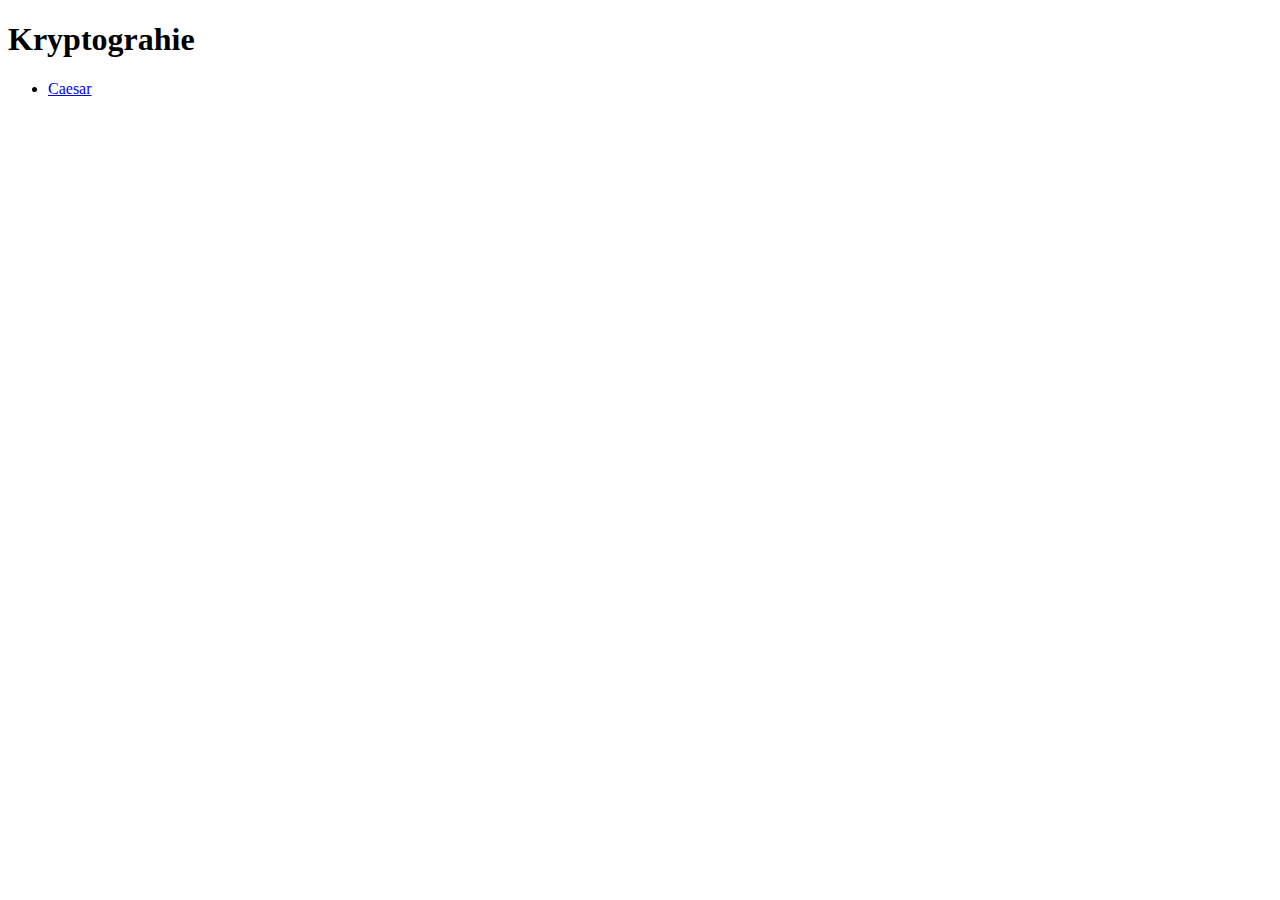
<file: index.html>
<!DOCTYPE html>
<html lang="en">
<head>
    <meta charset="UTF-8">
    <title>Kryptograhie</title>
</head>
<body>
    <h1>Kryptograhie</h1>
    <ul>
        <li><a href="caesar.html">Caesar</a></li>
        <!-- <li><a href="decrypt.html">Decrypt</a></li>
        <li><a href="about.html">About</a></li> -->
    </ul>
</body>
</html>
</file>
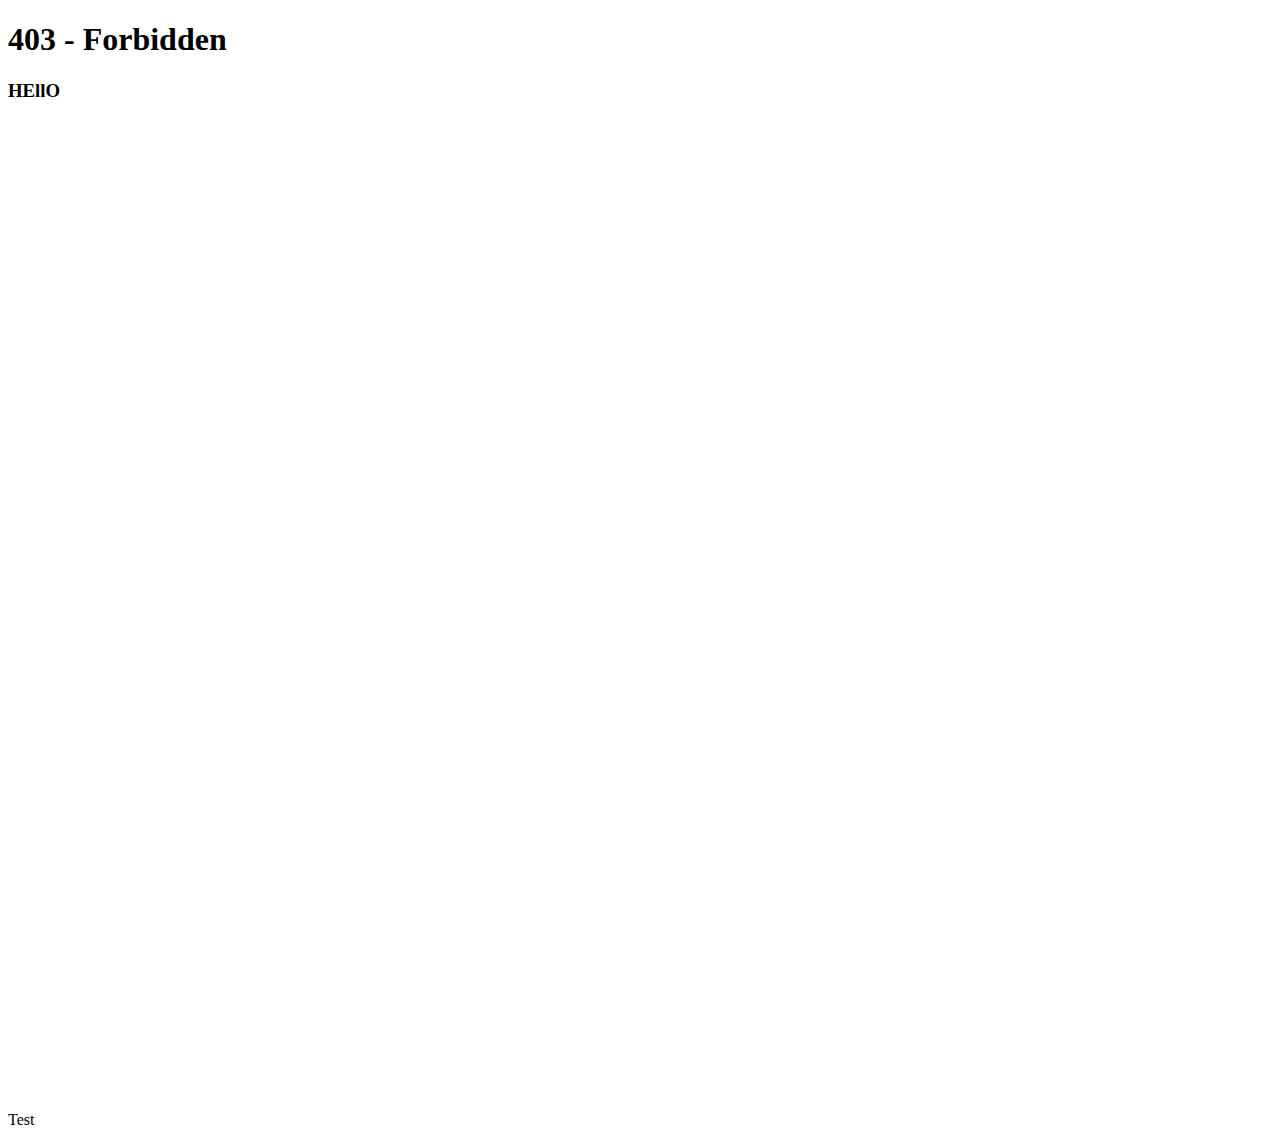
<file: content/1a/index.html>
<!DOCTYPE HTML>
<html>
	<head>
		<title>403 - Forbidden</title>
	</head>
	<body>
		<header><h1>403 - Forbidden</h1></header>
		<section>
			<h3> HEllO</h3> <br><br><br><br><br><br><br><br><br><br><br><br><br><br><br><br><br><br><br><br><br><br><br><br><br><br><br><br><br><br><br><br><br><br><br><br><br><br><br><br><br><br><br><br><br><br><br><br><br><br><br><br><br><br><br>
		</section>
		<footer>
			<a>Test</a>
		</footer>
</file>
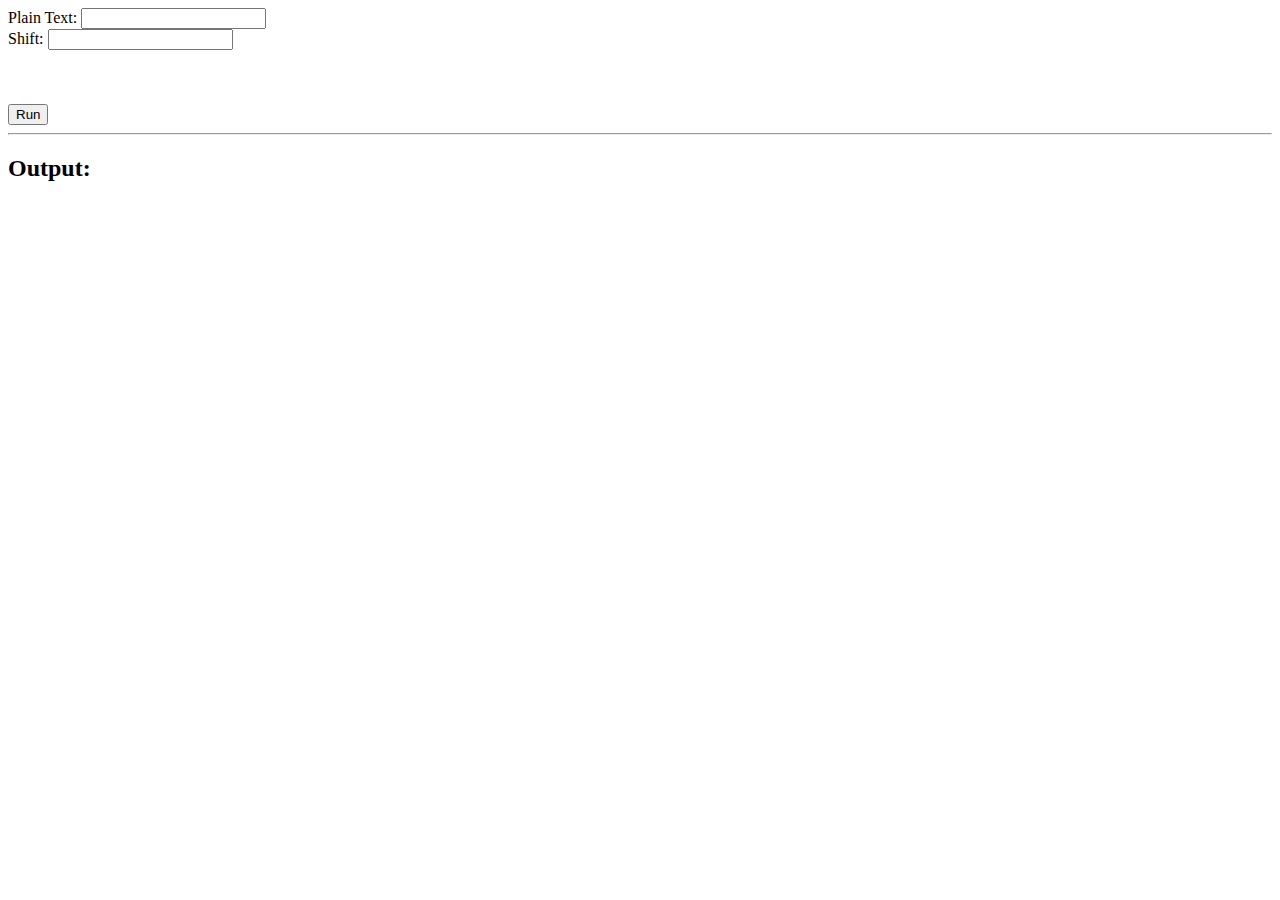
<file: caesar.html>
<!DOCTYPE html>
<html lang="en">
<head>
    <meta charset="UTF-8">
    <title>Caesar Cipher</title>
</head>
<body>
    <form id="caesarForm">
        <label for="plainText">Plain Text:</label>
        <input id="plainText" name="plainText" required>
        <br>
        <label for="shift">Shift:</label>
        <input id="shift" name="shift" type="number" required>
    </form>
    <br>
    <br>
    <br>
    <button onclick="main();">Run</button>

    <hr>
    <h2>Output:</h2>
    <div id="output"></div>

    <script>
    function main() {
        //clean plainText
        let plainText = document.getElementById("plainText").value;
        let count = 0;
        let done = false;
        let ans = "";
        const ABC = "abcdefghijklmnopqrstuvwxyz";
        let shift = document.getElementById("shift").value;
        let i = 0;
        let upperCase = false;
        while (done == false) {
            
            //say on which count we're on
            console.log(plainText[count]);

            //check if the plainText is at the and
            if (plainText[count] == null) {
                console.log("done");
                break;
            }

            //check if the letter is UpperCase
            if (plainText[count] == plainText[count].toUpperCase()) 
            {
                upperCase = true;
            } else 
            {
                upperCase = false;
            }
            
            while (true) {
                // if it is lower letter then the first if
                if (ABC[i%26] == plainText[count] && upperCase == false) //i modulus 26 makes every number rotatable for e.g. if shift is -1 then its -1%26 which is 25 which stands for 'Z' and its usefull because -1 to 'A' is 'Z'
                {
                    // logging that it found what alphabet it is
                    console.log("found: \"" + ABC[i%26] + "\" from Plaintext at " + count + ".");

                    // logging what the cipher alphabet is
                    console.log("encrypting with the key \'" + shift + "\' and cipher alphabet is now \'" + ABC[(i + shift)%26] + "\' at " + count + ".");

                    //adding the cipher snippet to the whole cipher text with the shift
                    ans = ans + ABC[(i+shift)%26];

                    //adding one to the count
                    count++;

                    break;
                } else if (ABC[i%26].toUpperCase() == plainText[count] && upperCase == true) // jusgt copied everything from above and changed it so its uppercase
                {
                    // logging that it found what alphabet it is
                    console.log("found: \"" + ABC[i%26].toUpperCase() + "\" from Plaintext at " + count + ".");

                    // logging what the cipher alphabet is
                    console.log("encrypting with the key \'" + shift + "\' and cipher alphabet is now \'" + ABC[(i + shift)%26].toUpperCase() + "\' at " + count + ".");

                    //adding the cipher snippet to the whole cipher text with the shift
                    ans = ans + ABC[(i+shift)%26].toUpperCase();

                    //adding one to the count
                    count++;

                    break;
                } else if (plainText[count] == " ") 
                {
                    // JUST ADD THE SPACE AND THE COUNT 
                    ans = ans + " ";
                    count++;
                    
                    break;
                } else 
                {
                    //to cycle through the alphabeth to find the correct letter.
                    i++;
                }
            }
        }

        //show answer
        console.info(ans);
        document.getElementById("output").innerHTML = "<p>" + ans + "</p>";
    }
    </script>
</body>
</html>
</file>
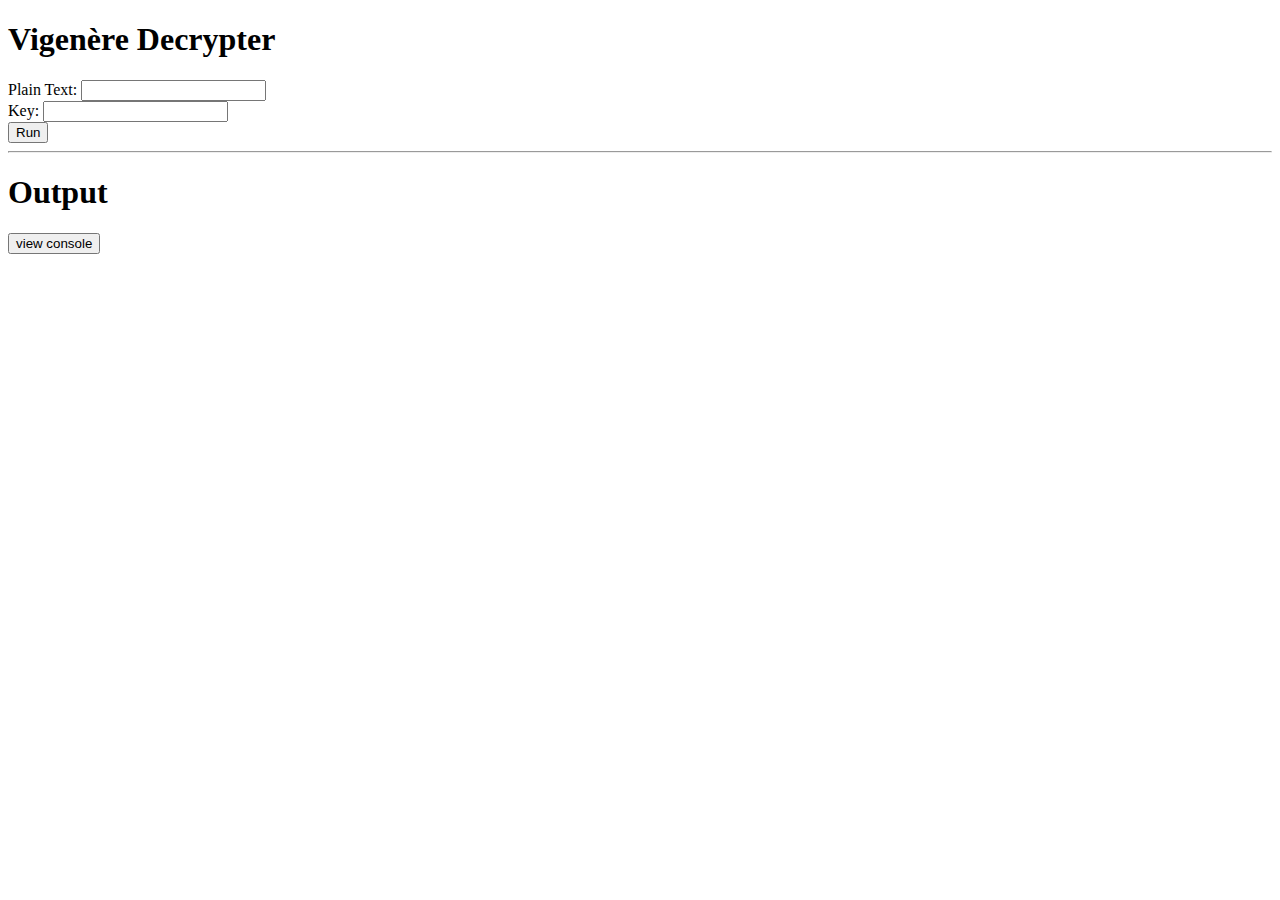
<file: vigenere-decrypter.html>
<!DOCTYPE html>
<html lang="en">
<head>
    <meta charset="UTF-8">
    <meta name="viewport" content="width=device-width, initial-scale=1.0">
    <title>Vigenère Decrypter</title>
    <style>
        #log-container { overflow: auto; height: 150px; display: none;}

        .log-warn { color: orange }
        .log-error { color: red }
        .log-info { color: skyblue }
        .log-log { color: silver }

        .log-warn, .log-error { font-weight: bold; }
    </style>
    <script src="console-logger.js"></script>
    <script>
        function submitForm() {
            try {
                main(document.getElementById('key').value, document.getElementById('plainText').value)
            } catch (error) {
                console.error(error); alert('please try again')
            }
        }
    </script>
</head>
<body>
    <div id="form">
    <h1>Vigenère Decrypter</h1>
    <form>
        <label for="plainText">Plain Text:</label>
        <input id="plainText" name="plainText" required>
        <br>
        <label for="key">Key:</label>
        <input id="key" name="key" required>
        <br>
    </form>
    <button onclick="submitForm();">Run</button>
    </div>
    <hr>
    <h1>Output</h1>
    <div id="output"></div>

    <button id="viewdebug" onclick="document.getElementById('log-container').style.display = 'block'; document.getElementById('unviewdebug').style.display = 'block'; document.getElementById('viewdebug').style.display = 'none';">view console</button>

    <button id="unviewdebug" onclick="document.getElementById('log-container').style.display = 'none'; document.getElementById('unviewdebug').style.display = 'none'; document.getElementById('viewdebug').style.display = 'block';" style="display: none;">close console</button>

    <div id="log-container">
        <pre id="log"></pre>
    </div>
    <script src="vigenere-decrypter-main.js"></script>
</body>
</html>
</file>
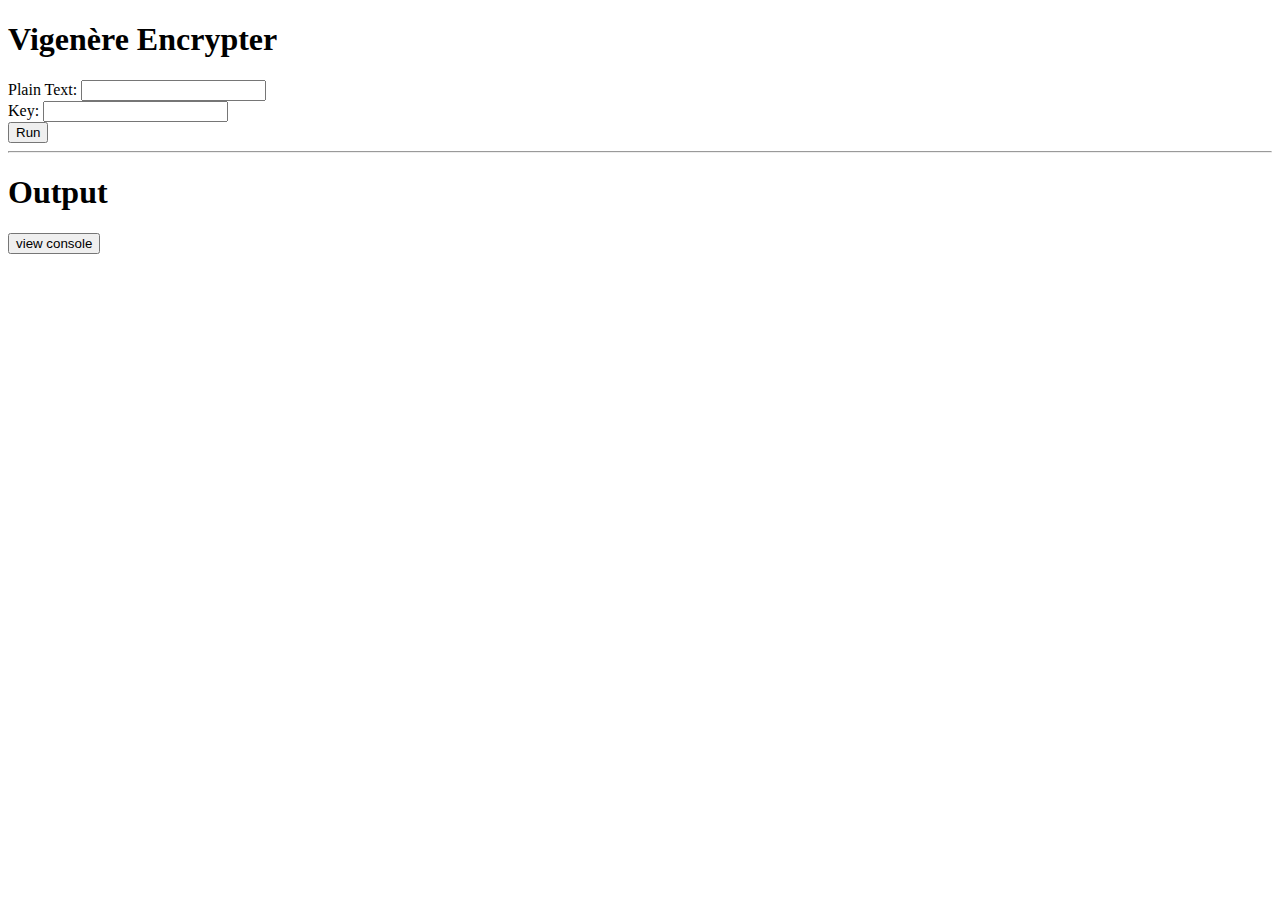
<file: vigenere-encrypter.html>
<!DOCTYPE html>
<html lang="en">
<head>
    <meta charset="UTF-8">
    <meta name="viewport" content="width=device-width, initial-scale=1.0">
    <title>Vigenère Encrypter</title>
    <style>
        #log-container { overflow: auto; height: 150px; display: none;}

        .log-warn { color: orange }
        .log-error { color: red }
        .log-info { color: skyblue }
        .log-log { color: silver }

        .log-warn, .log-error { font-weight: bold; }
    </style>
    <script src="console-logger.js"></script>
    <script>
        function submitForm() {
            try {
                main(document.getElementById('key').value, document.getElementById('plainText').value)
            } catch (error) {
                console.error(error); alert('please try again')
            }
        }
    </script>
</head>
<body>
    <div id="form">
    <h1>Vigenère Encrypter</h1>
    <form>
        <label for="plainText">Plain Text:</label>
        <input id="plainText" name="plainText" required>
        <br>
        <label for="key">Key:</label>
        <input id="key" name="key" required>
        <br>
    </form>
    <button onclick="submitForm();">Run</button>
    </div>
    <hr>
    <h1>Output</h1>
    <div id="output"></div>

    <button id="viewdebug" onclick="document.getElementById('log-container').style.display = 'block'; document.getElementById('unviewdebug').style.display = 'block'; document.getElementById('viewdebug').style.display = 'none';">view console</button>

    <button id="unviewdebug" onclick="document.getElementById('log-container').style.display = 'none'; document.getElementById('unviewdebug').style.display = 'none'; document.getElementById('viewdebug').style.display = 'block';" style="display: none;">close console</button>

    <div id="log-container">
        <pre id="log"></pre>
    </div>
    <script src="vigenere-encrypter-main.js"></script>
</body>
</html>
</file>
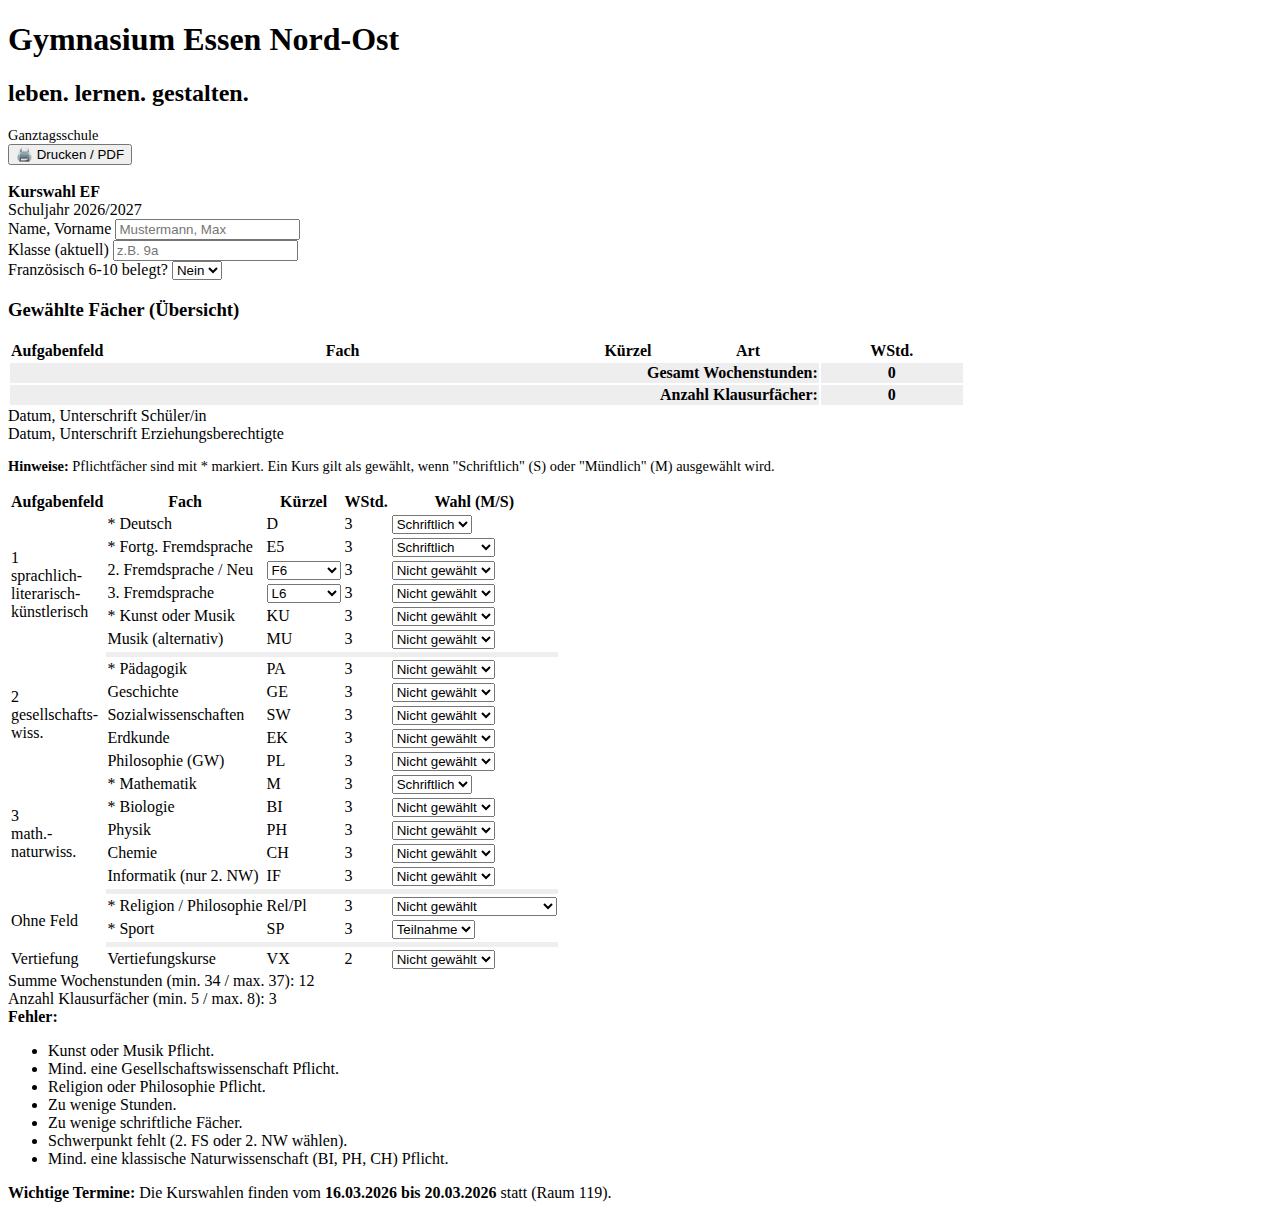
<file: wahl.html>
<!DOCTYPE html><!--Gemini generated-->
<html lang="de">
<head>
    <meta charset="UTF-8">
    <meta name="viewport" content="width=device-width, initial-scale=1.0">
    <title>Wahlzettel EF 2026/27 - Gymnasium Essen Nord-Ost</title>
    <link rel="stylesheet" href="src/style.css">
</head>
<body>

<div class="container">
    <header>
        <div class="school-info">
            <h1>Gymnasium Essen Nord-Ost</h1>
            <h2>leben. lernen. gestalten.</h2>
            <p style="margin: 5px 0 0; font-size: 0.9rem;">Ganztagsschule</p>
        </div>
        <div class="meta-info">
            <button onclick="printPDF()" class="print-btn no-print">🖨️ Drucken / PDF</button>
            <br><br>
            <strong>Kurswahl EF</strong><br>
            Schuljahr 2026/2027
        </div>
    </header>

    <div class="student-data">
        <div class="form-group">
            <label>Name, Vorname</label>
            <input type="text" id="studentName" placeholder="Mustermann, Max">
        </div>
        <div class="form-group">
            <label>Klasse (aktuell)</label>
            <input type="text" id="studentClass" placeholder="z.B. 9a">
        </div>
        <div class="form-group">
            <label>Französisch 6-10 belegt?</label>
            <select id="prevFrench" onchange="updateLogic()">
                <option value="nein">Nein</option>
                <option value="ja">Ja</option>
            </select>
        </div>
    </div>

    <div id="print-summary-container">
        <h3>Gewählte Fächer (Übersicht)</h3>
        <table id="summaryTable">
            <thead>
                <tr>
                    <th style="width:10%">Aufgabenfeld</th>
                    <th style="width:50%">Fach</th>
                    <th style="width:10%">Kürzel</th>
                    <th style="width:15%">Art</th>
                    <th style="width:15%">WStd.</th>
                </tr>
            </thead>
            <tbody id="summaryBody">
                </tbody>
            <tfoot>
                <tr style="font-weight:bold; background:#eee;">
                    <td colspan="4" style="text-align:right">Gesamt Wochenstunden:</td>
                    <td id="printSumHours" style="text-align:center">0</td>
                </tr>
                <tr style="font-weight:bold; background:#eee;">
                    <td colspan="4" style="text-align:right">Anzahl Klausurfächer:</td>
                    <td id="printSumWritten" style="text-align:center">0</td>
                </tr>
            </tfoot>
        </table>

        <div class="signature-section">
            <div class="sig-box">Datum, Unterschrift Schüler/in</div>
            <div class="sig-box">Datum, Unterschrift Erziehungsberechtigte</div>
        </div>
    </div>

    <div id="wahlbogen">
        <p style="font-size: 0.9rem; margin-bottom: 15px;" class="no-print">
            <strong>Hinweise:</strong> Pflichtfächer sind mit <span class="mandatory">*</span> markiert.
            Ein Kurs gilt als gewählt, wenn "Schriftlich" (S) oder "Mündlich" (M) ausgewählt wird.
        </p>

        <form>
            <table>
                <thead>
                    <tr>
                        <th class="col-field">Aufgabenfeld</th>
                        <th class="col-subject">Fach</th>
                        <th class="col-code">Kürzel</th>
                        <th class="col-hours">WStd.</th>
                        <th class="col-select">Wahl (M/S)</th>
                    </tr>
                </thead>
                <tbody>
                    <tr>
                        <td rowspan="7" class="col-field">1<br>sprachlich-<br>literarisch-<br>künstlerisch</td>
                        <td><span class="mandatory">*</span> Deutsch</td>
                        <td class="col-code">D</td><td class="col-code">3</td>
                        <td><select class="course-select" id="D" data-name="Deutsch" data-hours="3" data-field="1" onchange="updateLogic()"><option value="S">Schriftlich</option></select></td>
                    </tr>
                    <tr>
                        <td><span class="mandatory">*</span> Fortg. Fremdsprache</td>
                        <td class="col-code">E5</td><td class="col-code">3</td>
                        <td><select class="course-select" id="E5" data-name="Englisch (E5)" data-hours="3" data-field="1" data-type="FS" onchange="updateLogic()"><option value="S">Schriftlich</option><option value="">Nicht gewählt</option></select></td>
                    </tr>
                    <tr>
                        <td>2. Fremdsprache / Neu</td>
                        <td class="col-code"><select id="fs2_code" onchange="updateLogic()" style="width:100%"><option value="F6">F6</option><option value="L6">L6</option><option value="S1">S1 (neu)</option><option value="R1">R1 (neu)</option></select></td>
                        <td class="col-code" id="fs2_hours">3</td>
                        <td><select class="course-select" id="FS2" data-name="2. Fremdsprache" data-field="1" data-type="FS" onchange="updateLogic()"><option value="">Nicht gewählt</option><option value="S">Schriftlich</option><option value="M">Mündlich</option></select></td>
                    </tr>
                    <tr>
                        <td>3. Fremdsprache</td>
                        <td class="col-code"><select id="fs3_code" onchange="updateLogic()" style="width:100%"><option value="L6">L6</option><option value="S1">S1</option><option value="R1">R1</option></select></td>
                        <td class="col-code" id="fs3_hours">3</td>
                        <td><select class="course-select" id="FS3" data-name="3. Fremdsprache" data-field="1" data-type="FS" onchange="updateLogic()"><option value="">Nicht gewählt</option><option value="S">Schriftlich</option><option value="M">Mündlich</option></select></td>
                    </tr>
                    <tr>
                        <td><span class="mandatory">*</span> Kunst oder Musik</td>
                        <td class="col-code">KU</td><td class="col-code">3</td>
                        <td><select class="course-select" id="KU" data-name="Kunst" data-hours="3" data-field="1" data-type="KUMU" onchange="updateLogic()"><option value="">Nicht gewählt</option><option value="M">Mündlich</option><option value="S">Schriftlich</option></select></td>
                    </tr>
                    <tr>
                        <td>Musik (alternativ)</td>
                        <td class="col-code">MU</td><td class="col-code">3</td>
                        <td><select class="course-select" id="MU" data-name="Musik" data-hours="3" data-field="1" data-type="KUMU" onchange="updateLogic()"><option value="">Nicht gewählt</option><option value="M">Mündlich</option><option value="S">Schriftlich</option></select></td>
                    </tr>
                    <tr><td colspan="4" style="background:#eee; height:5px; padding:0;"></td></tr>

                    <tr>
                        <td rowspan="5" class="col-field">2<br>gesellschafts-<br>wiss.</td>
                        <td><span class="mandatory">*</span> Pädagogik</td>
                        <td class="col-code">PA</td><td class="col-code">3</td>
                        <td><select class="course-select" id="PA" data-name="Pädagogik" data-hours="3" data-field="2" onchange="updateLogic()"><option value="">Nicht gewählt</option><option value="M">Mündlich</option><option value="S">Schriftlich</option></select></td>
                    </tr>
                    <tr>
                        <td>Geschichte</td>
                        <td class="col-code">GE</td><td class="col-code">3</td>
                        <td><select class="course-select" id="GE" data-name="Geschichte" data-hours="3" data-field="2" onchange="updateLogic()"><option value="">Nicht gewählt</option><option value="M">Mündlich</option><option value="S">Schriftlich</option></select></td>
                    </tr>
                    <tr>
                        <td>Sozialwissenschaften</td>
                        <td class="col-code">SW</td><td class="col-code">3</td>
                        <td><select class="course-select" id="SW" data-name="Sozialwiss." data-hours="3" data-field="2" onchange="updateLogic()"><option value="">Nicht gewählt</option><option value="M">Mündlich</option><option value="S">Schriftlich</option></select></td>
                    </tr>
                    <tr>
                        <td>Erdkunde</td>
                        <td class="col-code">EK</td><td class="col-code">3</td>
                        <td><select class="course-select" id="EK" data-name="Erdkunde" data-hours="3" data-field="2" onchange="updateLogic()"><option value="">Nicht gewählt</option><option value="M">Mündlich</option><option value="S">Schriftlich</option></select></td>
                    </tr>
                    <tr>
                        <td>Philosophie (GW)</td>
                        <td class="col-code">PL</td><td class="col-code">3</td>
                        <td><select class="course-select" id="PL_GW" data-name="Philosophie (GW)" data-hours="3" data-field="2" onchange="updateLogic()"><option value="">Nicht gewählt</option><option value="M">Mündlich</option><option value="S">Schriftlich</option></select></td>
                    </tr>

                    <tr>
                        <td rowspan="6" class="col-field">3<br>math.-<br>naturwiss.</td>
                        <td><span class="mandatory">*</span> Mathematik</td>
                        <td class="col-code">M</td><td class="col-code">3</td>
                        <td><select class="course-select" id="M" data-name="Mathematik" data-hours="3" data-field="3" onchange="updateLogic()"><option value="S">Schriftlich</option></select></td>
                    </tr>
                    <tr>
                        <td><span class="mandatory">*</span> Biologie</td>
                        <td class="col-code">BI</td><td class="col-code">3</td>
                        <td><select class="course-select" id="BI" data-name="Biologie" data-hours="3" data-field="3" data-type="NW" onchange="updateLogic()"><option value="">Nicht gewählt</option><option value="M">Mündlich</option><option value="S">Schriftlich</option></select></td>
                    </tr>
                    <tr>
                        <td>Physik</td>
                        <td class="col-code">PH</td><td class="col-code">3</td>
                        <td><select class="course-select" id="PH" data-name="Physik" data-hours="3" data-field="3" data-type="NW" onchange="updateLogic()"><option value="">Nicht gewählt</option><option value="M">Mündlich</option><option value="S">Schriftlich</option></select></td>
                    </tr>
                    <tr>
                        <td>Chemie</td>
                        <td class="col-code">CH</td><td class="col-code">3</td>
                        <td><select class="course-select" id="CH" data-name="Chemie" data-hours="3" data-field="3" data-type="NW" onchange="updateLogic()"><option value="">Nicht gewählt</option><option value="M">Mündlich</option><option value="S">Schriftlich</option></select></td>
                    </tr>
                    <tr>
                        <td>Informatik (nur 2. NW)</td>
                        <td class="col-code">IF</td><td class="col-code">3</td>
                        <td><select class="course-select" id="IF" data-name="Informatik" data-hours="3" data-field="3" data-type="NW" onchange="updateLogic()"><option value="">Nicht gewählt</option><option value="M">Mündlich</option><option value="S">Schriftlich</option></select></td>
                    </tr>
                    <tr><td colspan="4" style="background:#eee; height:5px; padding:0;"></td></tr>

                    <tr>
                        <td rowspan="3" class="col-field">Ohne Feld</td>
                        <td><span class="mandatory">*</span> Religion / Philosophie</td>
                        <td class="col-code">Rel/Pl</td><td class="col-code">3</td>
                        <td><select class="course-select" id="REL" data-name="Religion/Philo" data-hours="3" data-field="0" onchange="updateLogic()">
                            <option value="">Nicht gewählt</option>
                            <option value="ER_M">Ev. Religion (m)</option>
                            <option value="KR_M">Kath. Religion (m)</option>
                            <option value="PL_M">Philosophie (Ersatz) (m)</option>
                            <option value="ER_S">Ev. Religion (s)</option>
                            <option value="KR_S">Kath. Religion (s)</option>
                            <option value="PL_S">Philosophie (Ersatz) (s)</option>
                        </select></td>
                    </tr>
                    <tr>
                        <td><span class="mandatory">*</span> Sport</td>
                        <td class="col-code">SP</td><td class="col-code">3</td>
                        <td><select class="course-select" id="SP" data-name="Sport" data-hours="3" data-field="0" onchange="updateLogic()"><option value="M">Teilnahme</option></select></td>
                    </tr>
                    <tr><td colspan="4" style="background:#eee; height:5px; padding:0;"></td></tr>

                    <tr>
                        <td class="col-field">Vertiefung</td>
                        <td>Vertiefungskurse</td>
                        <td class="col-code">VX</td><td class="col-code">2</td>
                        <td><select class="course-select" id="VX" data-name="Vertiefung" data-hours="2" data-field="0" onchange="updateLogic()">
                            <option value="">Nicht gewählt</option>
                            <option value="D">Deutsch</option>
                            <option value="E">Englisch</option>
                            <option value="M">Mathe</option>
                        </select></td>
                    </tr>
                </tbody>
            </table>
        </form>
    </div>

    <div class="stats-panel no-print">
        <div class="stat-row">
            <span>Summe Wochenstunden (min. 34 / max. 37):</span>
            <span id="sumHours">0</span>
        </div>
        <div class="stat-row">
            <span>Anzahl Klausurfächer (min. 5 / max. 8):</span>
            <span id="sumWritten">0</span>
        </div>
        <div id="validationOutput" class="validation-box">Bitte Fächer wählen...</div>
    </div>

    <div class="info-footer no-print">
        <p><strong>Wichtige Termine:</strong> Die Kurswahlen finden vom <strong>16.03.2026 bis 20.03.2026</strong> statt (Raum 119).</p>
    </div>
</div>

<script src="src/main.js"></script>

</body>
</html>
</file>
<file: src/style.css>

</file>
